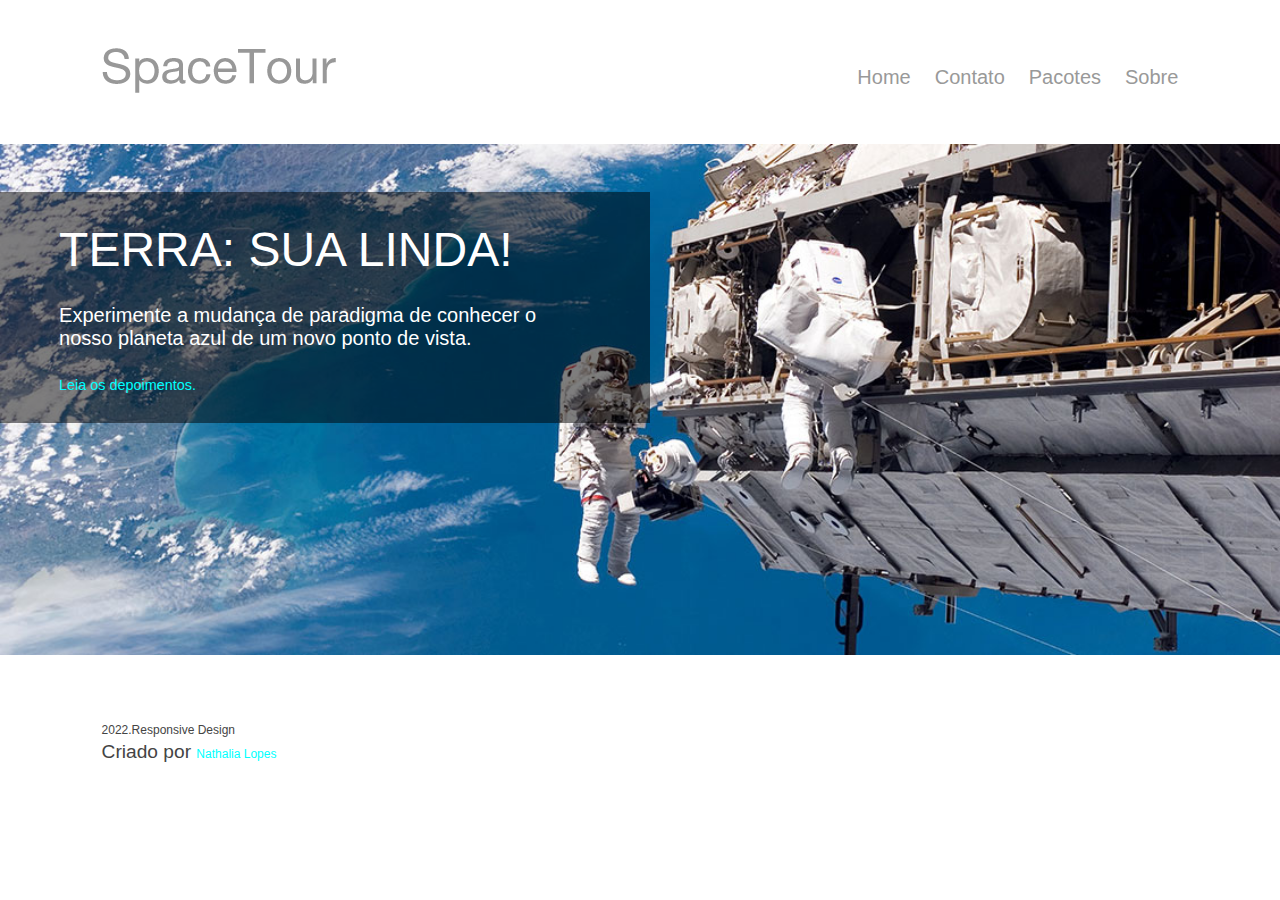
<file: index.html>
<!DOCTYPE html>
<html lang="pt-br">

<head>
    <meta charset="UTF-8">
    <meta http-equiv="X-UA-Compatible" content="IE=edge">
    <meta name="viewport" content="width=device-width, initial-scale=1.0">
    <title>SpaceTour</title>
    <link rel="stylesheet" href="./css/style.css">
</head>

<body>
    <div id="container">
        <header class="cabecalho">
            <div class="conteudo">
                <img src="./img/logo-spacetours.png" alt="Logo com escrita SpaceTour" class="logo">
                <nav class="menu">
                    <ul>
                        <li><a href="#">Home</a></li>
                        <li><a href="./pages/contato.html">Contato</a></li>
                        <li><a href="#">Pacotes</a></li>
                        <li><a href="#">Sobre</a></li>
                    </ul>
                </nav>
            </div>
        </header>
        <section class="banner">

            <div class="box">
                <div class="conteudo">
                    <h1>Terra: sua linda!</h1>
                    <p>Experimente a mudança de paradigma de conhecer o nosso planeta azul de um novo ponto de vista.</p>
                    <a href="#">Leia os depoimentos.</a>
                </div>
            </div>
            <img src="./img/banner.jpg" alt="Banner do site de astronautas no espaço">
            
        </section>
        <footer class="rodape">
            <div class="conteudo">
                <p>2022.Responsive Design</p>
                <small class="creditos">Criado por <a href="https://github.com/nathslopess">Nathalia Lopes</a></small>
            </div>
        </footer>
    </div>
</body>
</html>
</file>
<file: css/style.css>
/*Classes auxiliares */

*{
    margin: 0;
    padding: 0;
    box-sizing: border-box;
}

.conteudo {
    width: 100%;
    max-width: 1128px;
    margin: 0 auto;
    padding: 0 2%;
}

body{
    font-size: 12px;
    font-family: Arial, Helvetica, sans-serif;
    color: #444;
}

a{
    color: aqua;
    text-decoration: dotted;
    font-size: 12px;
}

a:hover {
    text-decoration: underline;
}

p{
    font-size: 12px;
}



/* Começo da estilização do header */
header {
    width: 100%;
    height: 48px;
    margin: 48px 0;
}

header > .conteudo{
    display: flex;
    justify-content: space-between;
    align-items: center;
}

header nav.menu ul {
    list-style: none;
    display: flex;
    gap: 24px;
    margin-top: 12px;
    font-size: 14px;
}

header nav.menu ul li a{
    color: #999;
    font-size: 20px;
}




/* Começando a estilização do banner */
section.banner{
    width: 100%;
    margin-bottom: 35px;
    position: relative;
}

section.banner img{
    width: 100%;
}

section.banner .box{
    max-width: 650px;
    position: absolute;
    top: 48px;
    left: 0;
    background-color: rgba(0, 0, 0, 0.5);
    color: white;
    padding: 30px 48px;
}

section.banner .box .conteudo{
    display: flex;
    flex-direction: column;
    gap: 1.7rem;
}

section.banner .box h1{
    font-size: 48px;
    text-transform: uppercase;
    font-weight: 200;
    color: #fff;
    margin-top: 0;
    margin-bottom: 0;
}

section.banner .box p{
    font-size: 20px;
    color: #fff;
}

section.banner .box a{
    text-decoration: none;
    font-size: 0.9rem;
}




/* Começando a estilização do rodapé */
footer.rodape{
    width: 100%;
    margin: 30px 0;
    float: left;
    font-size: 23px;
}

footer.rodape p{
    margin-bottom: 0;
}

footer.ropape small.creditos{
    font-size: 18px;
}

footer.ropape small.creditos a{
    font-size: 18px;
}



/* Começando a estilizaçõa da página de CONTATO */
section.contato form{
    max-width: 400px;
    margin: 5rem auto;
}

section.contato form fieldset {
    padding: 1rem;
}

section.contato form fieldset legend {
    font-size: 2rem;
}

section.contato form fieldset .campo {
    margin-bottom: 2.8rem;
}

section.contato form fieldset .campo:last-of-type {
    margin-bottom: 0;
}

section.contato form fieldset .flex {
    display: flex;
    gap: 1rem;
    justify-content: space-between;
}

section.contato form fieldset .w50 div {
    width: 50%;
    display: flex;
    flex-direction: column;
}


section.contato form fieldset label {
    width: 100%;
    font-size: 1rem;
    font-weight: bold;
    padding-bottom: 1rem;
}


section.contato form fieldset input[type='text'],
section.contato form fieldset input[type='email'] {
    width: 100%;
    height: 20px;
    font-size: 1rem;
    padding-left: 5px;
    border: 0;
    border-bottom: 1px solid black;
}


section.contato form fieldset input[type='text']:focus, 
section.contato form fieldset input[type='email']:focus {
    outline: 0;
    border-bottom: 2px solid black;
}


section.contato form fieldset input[type='date'] {
    width: 100%;
    height: 30px;
    font-size: 1rem;
    padding: 5px;
    border: 1px solid black;
}


section.contato form fieldset select,
section.contato form fieldset textarea {
    width: 100%;
    height: 30px;
    font-size: 1rem;
    padding: 5px;
    border: 1px solid black;
    margin-top: 0.5rem;
}


section.contato form fieldset textarea {
    height: 150px;
    resize: vertical;
}


section.contato form fieldset input[type="submit"] {
    width: 100%;
    padding: 10px 0;
    font-size: 1rem;
    background-color: black;
    color: white;
    font-weight: bold;
    border: 2px solid black;
    font-weight: bold;
    border: 2px solid black;
    transition: 0.5s;
    cursor: pointer;
}


section.contato form fieldset input[type="submit"]:hover {
    color: black;
    background-color: white;
}


section.contato form fieldset label[for="cpf"] {
    margin-bottom: 10px;
}
</file>
